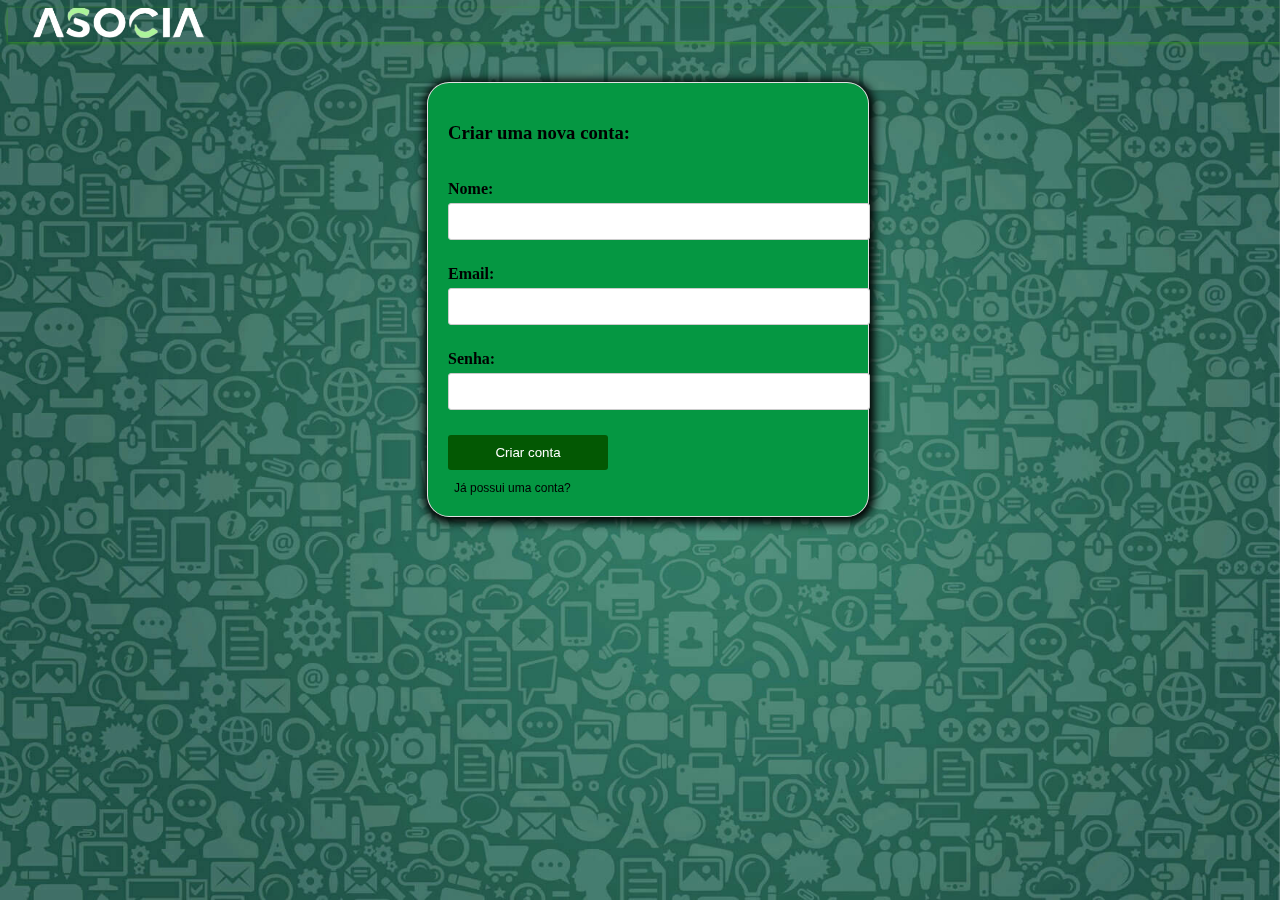
<file: login/criar/index.html>
<!DOCTYPE html>
<html lang="pt-br">
<head>
    <meta charset="UTF-8">
    <meta name="viewport" content="width=device-width, initial-scale=1.0">
        <link href="https://cdn.jsdelivr.net/npm/bootstrap@5.2.3/dist/css/bootstrap.min.css" rel="stylesheet" integrity="sha384-rbsA2VBKQhggwzxH7pPCaAqO46MgnOM80zW1RWuH61DGLwZJEdK2Kadq2F9CUG65" crossorigin="anonymous"> <!--importa o boostrap-->
         <link rel="stylesheet" type="text/css" href="style.css">   <!--importa o css-->
         <link rel="icon" href="../../imagens/title4.png" type="image/x-icon">
    <title>Asocia</title>
</head>

<body>

                         <!--navbar superior-->
    <div class="col-12">
        <nav class="navbar bg-dark">
                <a href="#">
                    <img src="../../imagens/Logo.png" class="esp1"  alt="Asocia" height="30px">
                </a>
        </nav>
    </div>

    <div class="container-fluid">
        <div class="row text-center">
            <div class="col logintela">
                <h3 class="log">Criar uma nova conta:</h3><br>
                <form id="loginForm" action="config.php" method="post" onsubmit="enviarDados()">
                    <label for="nome" class="lalog">Nome: </label>
                    <input class="inpt" type="text" id="nome" name="nome" required>
    
                    <label for="email" class="lalog">Email:</label>
                    <input class="inpt" type="email" id="email" name="email" required>
    
                    <label for="senha" class="lalog">Senha:</label>
                    <input class="inpt" type="password" id="senha" name="senha" required>

                    <button type="submit" value="Inserir" class="subdad">Criar conta</button><br>
                    <button class="logbto subtitl" id="comcli1">Já possui uma conta?</button>
                </form>
            </div>
        </div>
    </div>
    
</body>

<script src="https://cdn.jsdelivr.net/npm/bootstrap@5.2.3/dist/js/bootstrap.bundle.min.js" integrity="sha384-kenU1KFdBIe4zVF0s0G1M5b4hcpxyD9F7jL+jjXkk+Q2h455rYXK/7HAuoJl+0I4" crossorigin="anonymous"></script>    <!--importa o boostrap-->
<script src="script.js"></script>
</html>
</file>
<file: login/criar/style.css>
/* Importação das fontes do Google Fonts */
@import url('https://fonts.googleapis.com/css2?family=Open+Sans&family=Roboto&display=swap');


body{
    width: 100%;
    height: 100vh;
    position: relative;
    
}

body::before {
    content: "";
    background-image: url(../background-asocia.jpg);
    background-size: cover; /* Faz a imagem cobrir toda a área sem distorcer e ficar cagado*/
    background-repeat: no-repeat; /* Evita a repetição da imagem (tem um no-repeat, o que será que mais poderia fazer né?)*/
    position: fixed; /* Fixa a imagem para que o conteúdo role sobre ela */
    top: 0;
    left: 0;
    right: 0;
    bottom: 0;
    z-index: -1;
    opacity: 1; /* Define a opacidade da imagem */
}

.sidebr{
    border-right: 1px solid black;
    border-bottom: 1px solid black;
    border-bottom-right-radius: 5%;
    background-color: aliceblue;
    padding:0, 5px, -5px, 5px;
    height: 500px;
    position: relative;
}
.esp1{
    margin-left: 25px;
}
.dirbar{
    border-left: 1px solid black;
    border-image: linear-gradient(to bottom, black, transparent) 1 100%;
    margin: 0, 10px, 10px, 10px;
    height: 400px;
    font-family: 'Open Sans', sans-serif;
    height: 420px;
}

.navbar {
    box-shadow: 0px 0.9px 4px 0px #369622;
}

.no-scroll {
    overflow: hidden; /* Esconde a barra de rolagem e qualquer conteúdo que não caiba */
}
.scrollable {
    overflow-y: auto; /*a barra de rolagem apareça apenas quando necessário */
    height: 500px;
}


/*aqui pra baixo é os elementos do centro da tela principal*/
.main-t{
    padding: 10px, 8px, 0, 8px;
    font-family: 'Open Sans', sans-serif;
}
.a-post{
    border-bottom: 1px solid gray;
    padding: 5px;
    padding-top: 8px;
    font-family: 'Roboto', sans-serif;
    margin: 3px;
}
.ausername{
    color: rgb(8, 0, 119);
    font-style: normal;
}
.subtitl{
    font-size: 12px;
}
.flodir{
    float: right;
}




/*daqui pra baixo é style da página de login*/
.logintela{
    max-width: 400px;
    margin: 40px auto;
    padding: 20px;
    background-color: rgb(5, 151, 66);
    backdrop-filter: blur(0px); /* Aplica o desfoque (desativado)*/
    border: 0.01px solid rgb(226, 226, 226);
    border-radius: 5%;
    box-shadow: black 1px 2px 8px 4px;
}
.lalog{
    display: block;
    margin-bottom: 5px;
    font-weight: bold;
}
.inpt{
    width: 100%;
    padding: 10px;
    margin-bottom: 10px;
    border: 1px solid #ccc;
    border-radius: 3px;
    margin-bottom: 25px;
}

.subdad {
    background-color:rgb(3, 88, 3);
    color: #fff;
    padding: 10px 20px;
    border: none;
    border-radius: 3px;
    cursor: pointer;
    width: 40%;
}
.subdad:hover {
    background-color: rgb(0, 120, 3);
}

.amainp{
    margin-top: 12px;
}

.logbto{
    border: none;
    background-color: rgb(5, 151, 66);
    margin-top: 10px;
    
}

.log {
    color: black;
}
</file>
